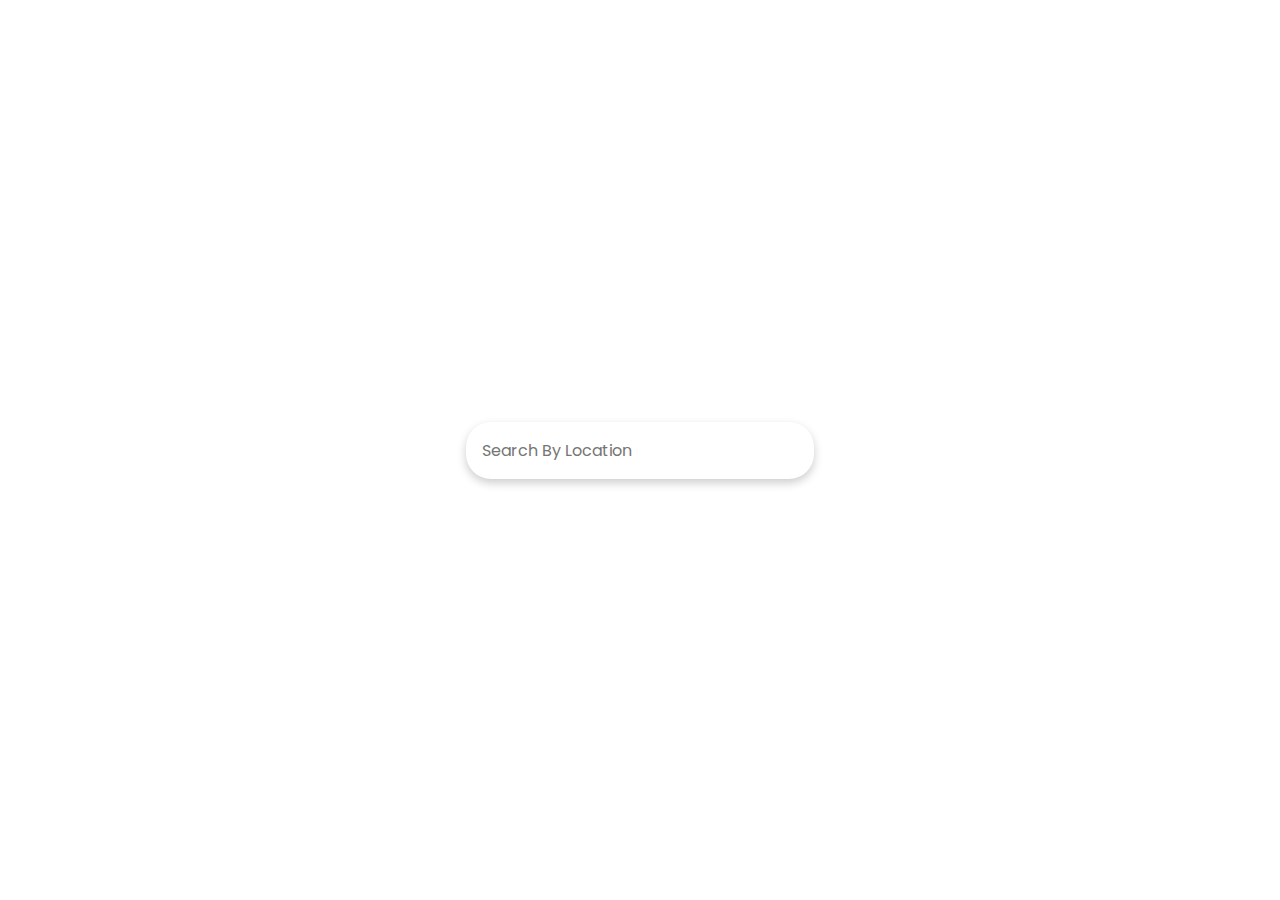
<file: 00.WeatherApp/Index.html>
<!DOCTYPE html>
<html lang="en">
<head>
    <meta charset="UTF-8">
    <meta http-equiv="X-UA-Compatible" content="IE=edge">
    <meta name="viewport" content="width=device-width, initial-scale=1.0">
    <title>Weather</title>
    <link rel="stylesheet" href="Styles.css">
</head>
<body>
    <form id="form">
        <input type="text" name="search" id="search" placeholder="Search By Location" autocomplete="off">
    </form>
    <main id="main">

    </main>
    <script src="App.js"></script>
</body>
</html>
</file>
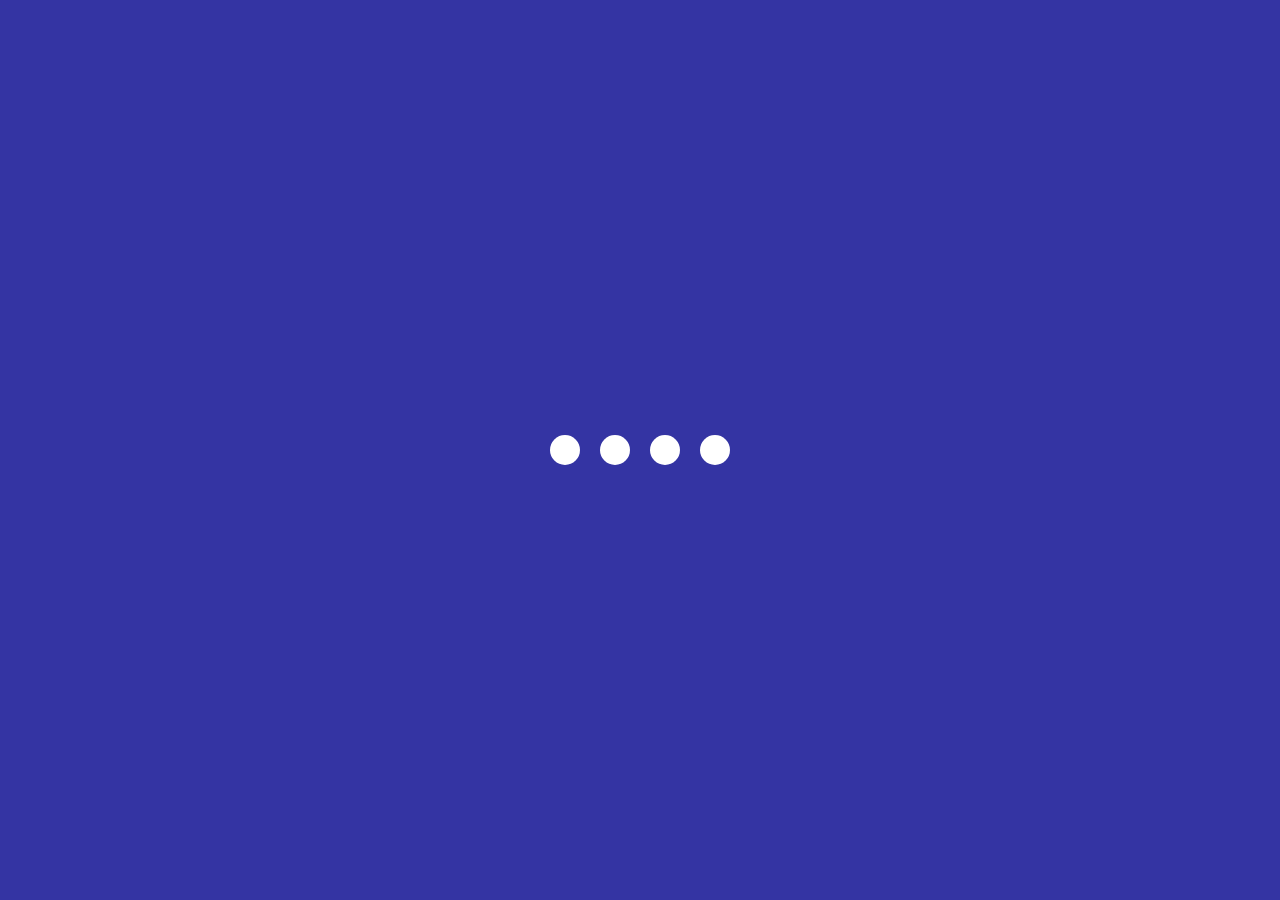
<file: 02.Creative Loading Animation/index.html>
<!DOCTYPE html>
<html lang="en">
<head>
    <meta charset="UTF-8">
    <meta http-equiv="X-UA-Compatible" content="IE=edge" />
    <meta name="viewport" content="width=device-width, initial-scale=1.0">
    <title>Loading Animiation</title>
    <link rel="stylesheet" href="style.css">
</head>
<body>
    <section class="wrapper">
        <div class="loader">
            <div class="loading one"></div>
            <div class="loading two"></div>
            <div class="loading three"></div>
            <div class="loading four"></div>
        </div>
    </section>
</body>
</html>
</file>
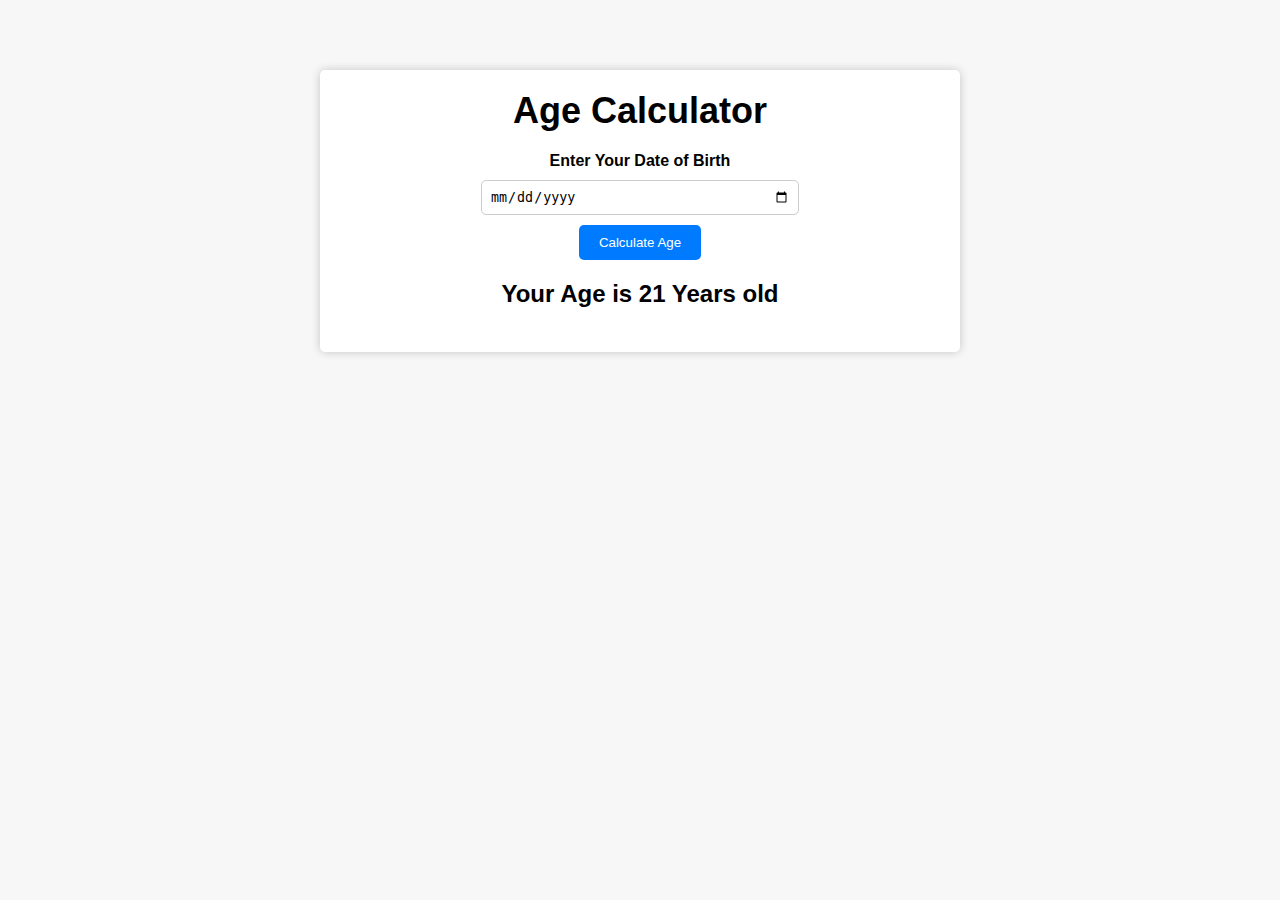
<file: age-calculator/index.html>
<!DOCTYPE html>
<html lang="en">
<head>
    <meta charset="UTF-8">
    <meta http-equiv="X-UA-Compatible" content="IE=edge">
    <meta name="viewport" content="width=device-width, initial-scale=1.0">
    <title>Age Calculator</title>
    <link rel="stylesheet" href="style.css">
</head>
<body>
    <div class="container">
        <h1>Age Calculator</h1>
        <div class="form">
            <label for="birthday">Enter Your Date of Birth</label>
            <input type="date" name="birthday" id="birthday">
            <button id="btn">Calculate Age</button>
            <p id="result">Your Age is 21 Years old</p>
        </div>
    </div>

    <script src="index.js"></script>
</body>
</html>
</file>
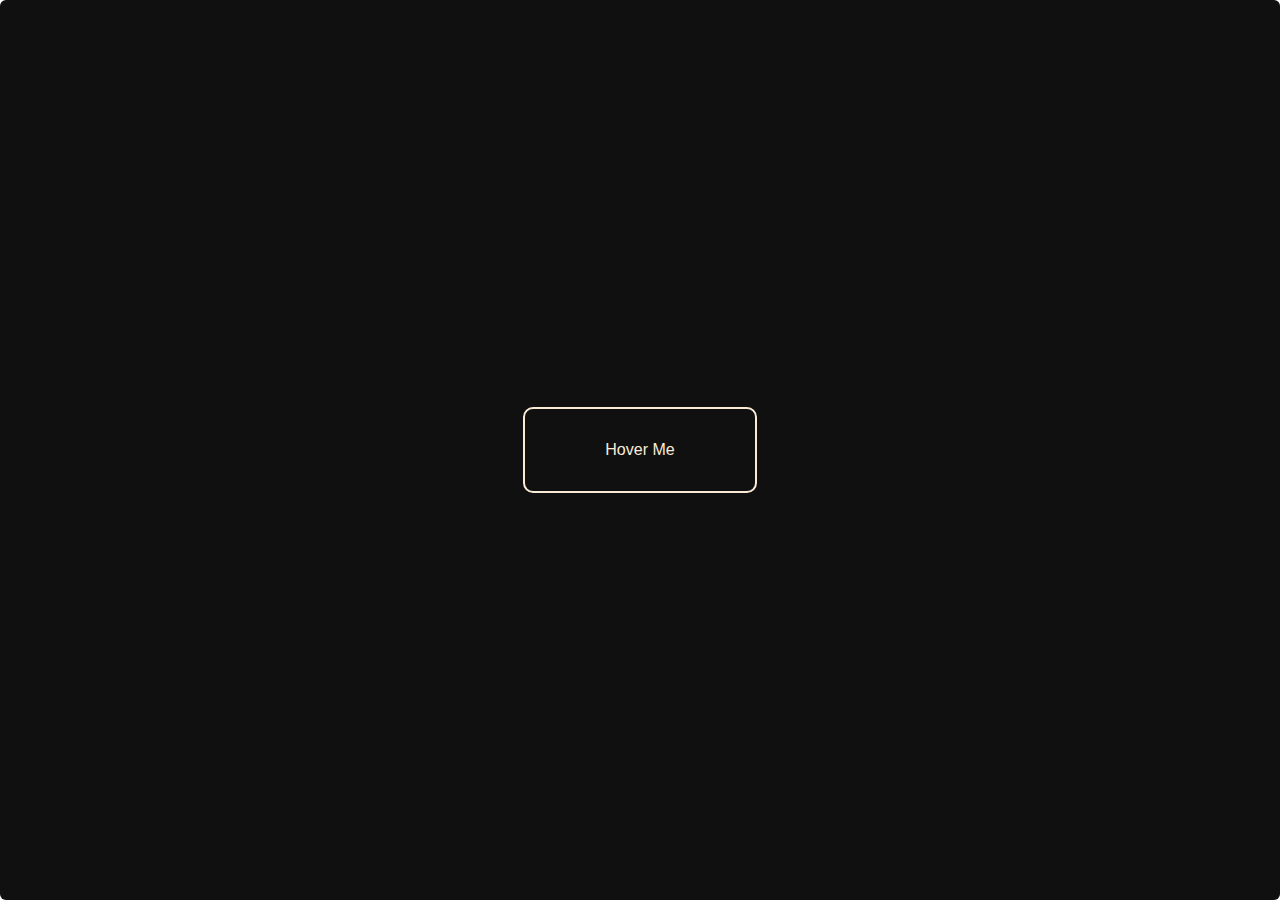
<file: 05. Top 5 Creative Buttons/btn1/index.html>
<!DOCTYPE html>
<html lang="en">
<head>
    <meta charset="UTF-8">
    <meta name="viewport" content="width=device-width, initial-scale=1.0">
    <title>BTN - 1</title>
    <link rel="stylesheet" href="style.css">
</head>
<body>
    <section class="container">
        <a href="">Hover Me</a>
    </section>
</body>
</html>
</file>
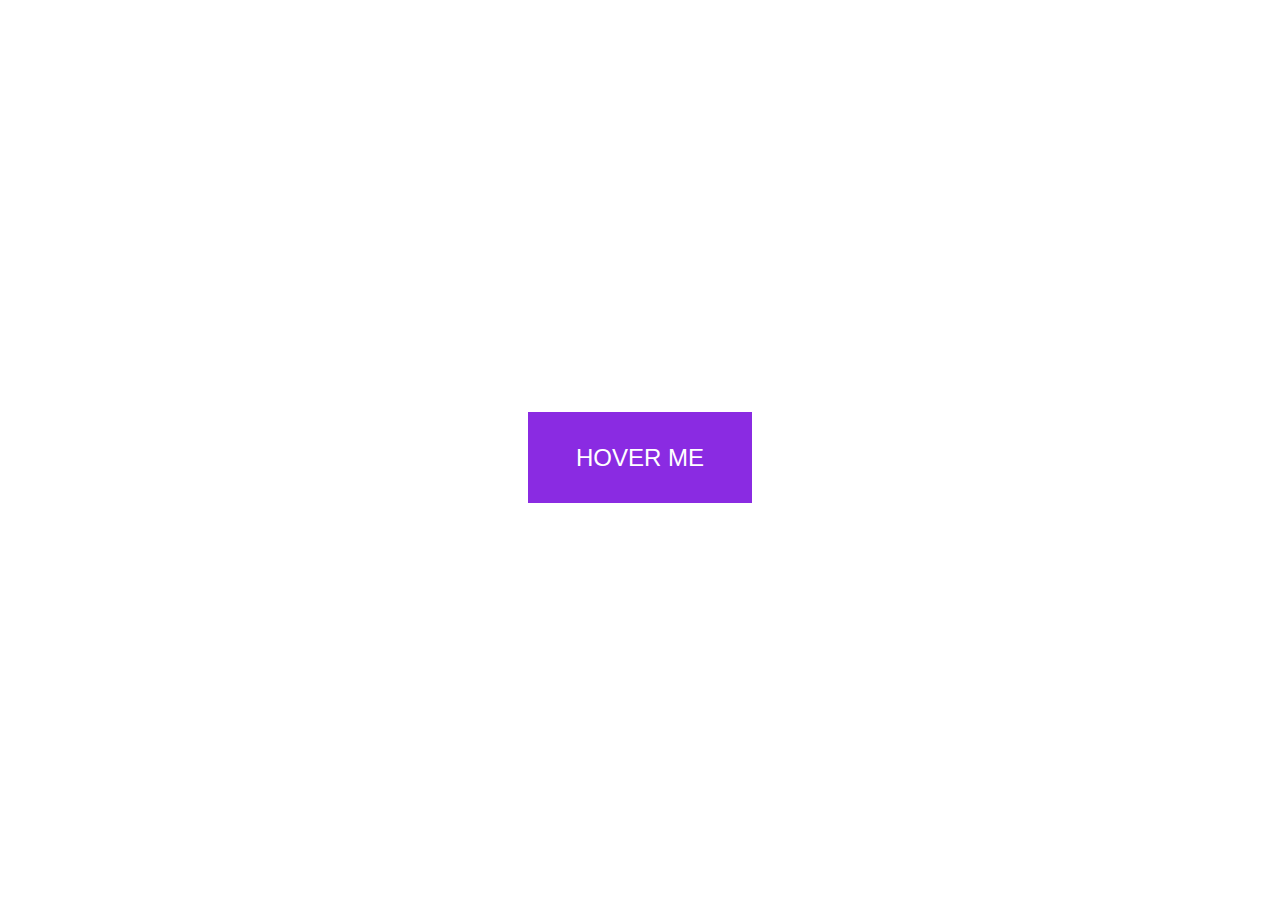
<file: 05. Top 5 Creative Buttons/btn2/index.html>
<!DOCTYPE html>
<html lang="en">

<head>
    <meta charset="UTF-8">
    <meta name="viewport" content="width=device-width, initial-scale=1.0">
    <title>BTN - 2</title>
    <link rel="stylesheet" href="style.css">
</head>

<body>
    <section class="container">
        <a href="">Hover me</a>

    </section>
</body>

</html>
</file>
<file: 00.WeatherApp/Styles.css>
@import url("https://fonts.googleapis.com/css2?family=Poppins:wght@200;400;600&display=swap");

* {
    box-sizing: border-box;
}

body {
    margin: 0;
    font-family: "poppins", sans-serif;
    background-color: linear-gradiet(300deg, #757b87, #909d9d);
    display: flex;
    justify-content: center;
    align-items: center;
    min-height: 100vh;
    flex-direction: column;
}

input {
    padding: 1rem;
    border-radius: 25px;
    border: none;
    background-color: #fff;
    font-family: inherit;
    box-shadow: 0 4px 10px rgba(0, 0, 0, 0.2);
    min-width: 300px;
    font-size: 1rem;
}

input:focus {
    outline: none;
}

/* From JavaScript */

.weather {
    text-align: center;
    font-size: 2rem;
}

.weather h2 {
    margin-bottom: 0;
    display: flex;
    align-items: center;
}
/* .weather img { Transform : scale(3)} */
</file>
<file: 02.Creative Loading Animation/style.css>
* {
    margin: 0;
    padding: 0;
    box-sizing: border-box;
}

body {
    background: #00008bcb;

}

.wrapper {
    display: flex;
    justify-content: center;
    align-items: center;
    min-height: 100vh;
}

.wrapper .loader {
    display: flex;
    justify-content: space-evenly;
    padding: 0 20px;
}
.loader .loading {
    background: #fff;
    width: 30px;
    height: 30px;
    border-radius: 50px;
    margin: 0 10px;
    animation: load 0.8s ease infinite;
}

.loader .loading.one {
    animation-delay: 0.3s;
}

.loader .loading.two {
    animation-delay: 0.4s;
}
.loader .loading.three {
    animation-delay: 0.5s;
}

@keyframes load {
    0% {
      width: 30px;
      height: 30px;
    }
    50% {
      width: 20px;
      height: 20px;
    }
  }
</file>
<file: age-calculator/style.css>
body {
    margin: 0;
    padding: 20px;
    font-family: "Montserrat", sans-serif;
    background-color: #f7f7f7;
}
.container {
    background-color: white;
    box-shadow: 0 0 10px rgba(0, 0, 0, 0.2);
    padding: 20px;
    max-width: 600px;
    margin: 0 auto;
    border-radius: 5px;
    margin-top: 50px;
}

h1 {
    font-size: 36px;
    text-align: center;
    margin-top: 0;
    margin-bottom: 20px;
}
.form {
    display: flex;
    flex-direction: column;
    align-items: center;
}

label {
    font-weight: bold;
    margin-bottom: 10px;
}

input {
    padding: 8px;
    border: 1px solid #ccc;
    border-radius: 5px;
    width: 100%;
    max-width: 300px;
}
button {
    background-color: #007bff;
    color: white;
    border: none;
    padding: 10px 20px;
    border-radius: 5px;
    margin-top: 10px;
    cursor: pointer;
    transition: background-color 0.3s ease;
}
button:hover {
    background-color: #0062cc;
}
#result {
    margin-top: 20px;
    font-size: 24px;
    font-weight: bold;
}
</file>
<file: 05. Top 5 Creative Buttons/btn1/style.css>
* {
    margin: 0;
    padding: 0;
    box-sizing: border-box;
}

.container {
    display: flex;
    justify-content: center;
    align-items: center;
    height: 100vh;
    background: rgb(16, 16, 16);
    font-family: sans-serif;
    border-radius: 6px;
}

a {
    text-decoration: none;
    color: antiquewhite;
    border: 2px solid antiquewhite;
    padding: 2rem 5rem;
    position: relative;
    overflow: hidden;
    transition: all 1s;
    border-radius: 10px;
}

a:before {
    content: "DOWNLOAD";
    font-weight: bold;
    color: #000;
    position: absolute;
    left: 0;
    top: 0;
    width: 100%;
    height: 100%;
    background: antiquewhite;
    transform: translateY(-100%);
    transition: all 1s;
    /* center */
    display: flex;
    justify-content: center;
    align-items: center;
    border-radius: 8px;
}
a:hover:before {
    transform: translateY(0);
}
</file>
<file: 05. Top 5 Creative Buttons/btn2/style.css>
body {
    height: 100vh;
    display: flex;
    justify-content: center;
    align-items: center;
    font-family: sans-serif;
}

a {
    padding: 2rem 3rem;
    text-transform: uppercase;
    background-color: blueviolet;
    color: #fff;
    font-size: 1.5rem;
    position: relative;
    text-decoration: none;
}
a::before {
    content: "Button";
    position: absolute;
    top: 0;
    left: 0;
    width: 100%;
    height: 100%;
    background: crimson;
    /* center our content */
    display: flex;
    justify-content: center;
    align-items: center;
    /* let's proved our rotation/Animation */
    transform: rotateX(270deg);
    transform-origin: top;
    transition: all 0.5s;    
}

a::after {
    content: "Button";
    position: absolute;
    top: 0;
    left: 0;
    width: 100%;
    height: 100%;
    background: rgb(14, 231, 14);
    display: flex;
    justify-content: center;
    align-items: center;
    transform: rotateX(270deg);
    transform-origin: top;
    translate: all 0.5s;
    transition-delay: 0.25s;
}

a:hover:before,
a:hover:after {
    transform: rotateX(0);
}
</file>
